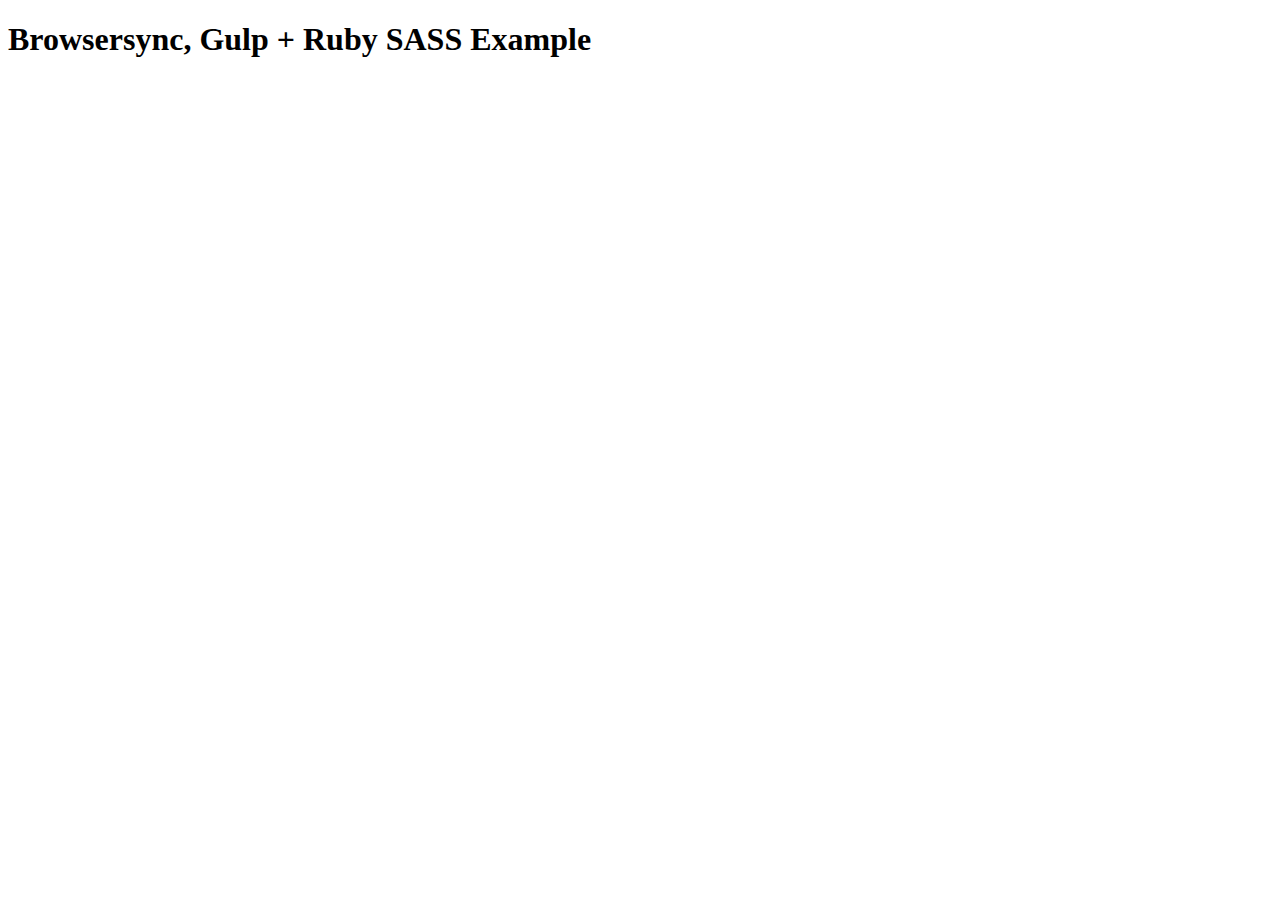
<file: node_modules/bs-recipes/recipes/gulp.ruby.sass/app/index.html>
<!doctype html>
<html lang="en-US">
<head>
    <meta charset="UTF-8">
    <title>Browsersync, Gulp + Ruby SASS Example</title>
    <link rel='stylesheet' href='css/main.css'>
</head>
<body>
    <h1>Browsersync, Gulp + Ruby SASS Example</h1>
</body>
</html>
</file>
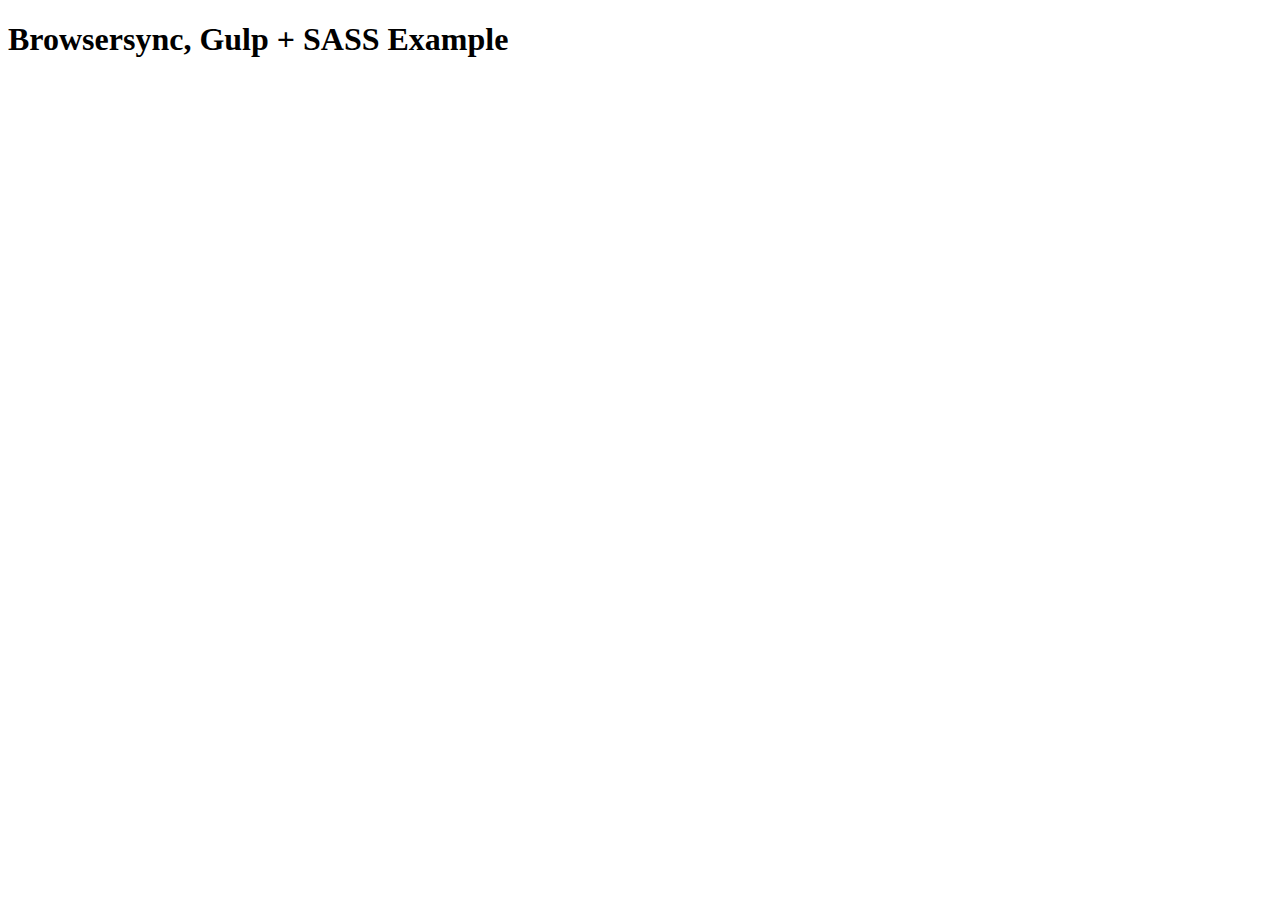
<file: node_modules/bs-recipes/recipes/gulp.sass/app/index.html>
<!doctype html>
<html lang="en-US">
<head>
    <meta charset="UTF-8">
    <title>Browsersync, Gulp + SASS Example</title>
    <link rel='stylesheet' href='css/main.css'>
</head>
<body>
    <h1>Browsersync, Gulp + SASS Example</h1>
</body>
</html>
</file>
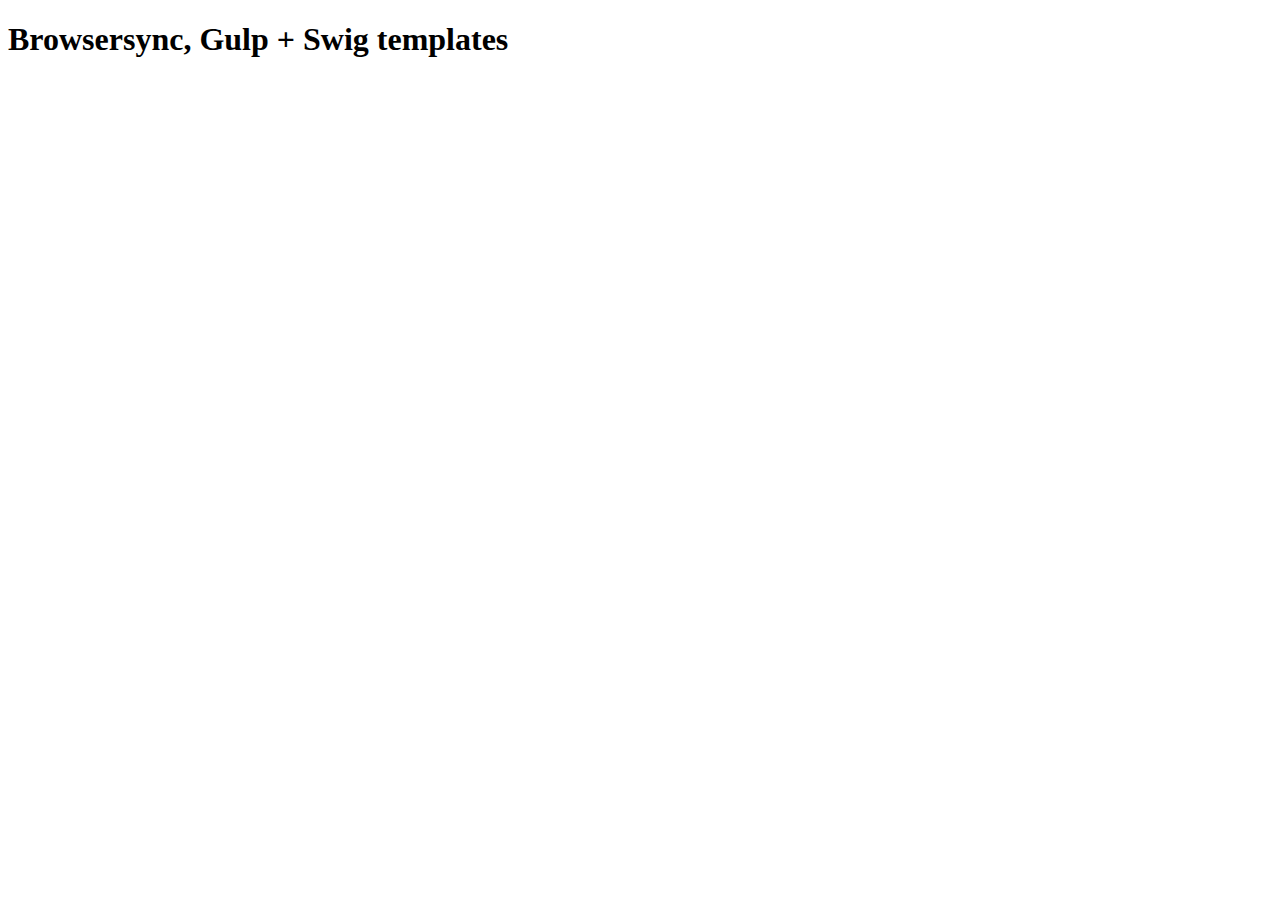
<file: node_modules/bs-recipes/recipes/gulp.swig/app/index.html>
<!doctype html>
<html lang="en-US">
<head>
    <meta charset="UTF-8">
    <title>Browsersync, Gulp + Swig templates</title>
    <link rel='stylesheet' href='css/main.css'>
</head>
<body>
    <h1>Browsersync, Gulp + Swig templates</h1>
</body>
</html>
</file>
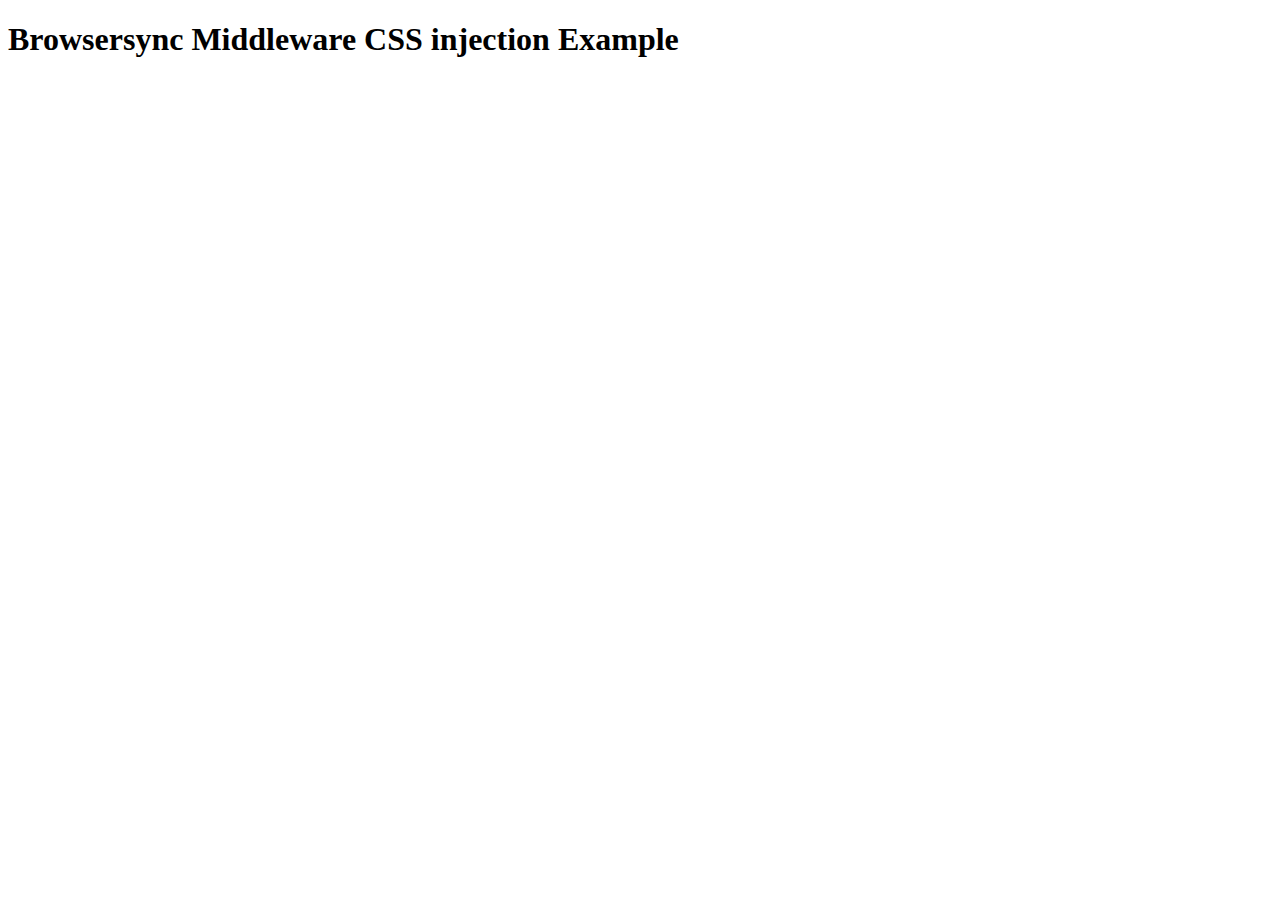
<file: node_modules/bs-recipes/recipes/middleware.css.injection/app/index.html>
<!doctype html>
<html lang="en-US">
<head>
    <meta charset="UTF-8">
    <title>Browsersync Server Example</title>
    <link rel='stylesheet' href='css/main.less'>
</head>
<body>
    <h1>Browsersync Middleware CSS injection Example</h1>
</body>
</html>
</file>
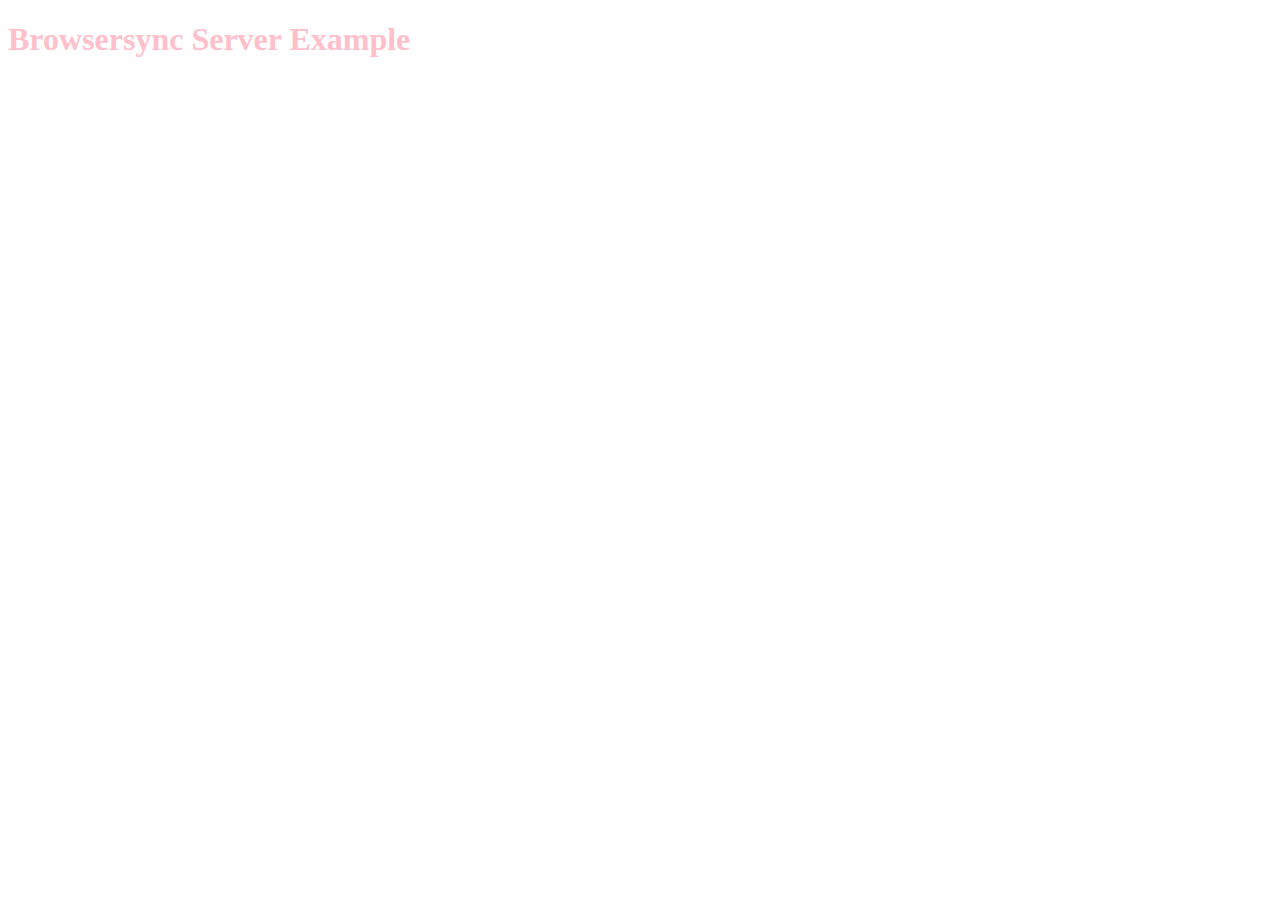
<file: node_modules/bs-recipes/recipes/server.middleware/app/index.html>
<!doctype html>
<html lang="en-US">
<head>
    <meta charset="UTF-8">
    <title>Browsersync Server Example</title>
    <link rel='stylesheet' href='css/main.css'>
</head>
<body>
    <h1>Browsersync Server Example</h1>
</body>
</html>
</file>
<file: node_modules/bs-recipes/recipes/gulp.ruby.sass/app/css/main.css>
body {
  background: white; }



/*# sourceMappingURL=main.css.map */
</file>
<file: node_modules/bs-recipes/recipes/gulp.sass/app/css/main.css>
body {
  background: white; }
</file>
<file: node_modules/bs-recipes/recipes/gulp.swig/app/css/main.css>
body {
  background: white; }
</file>
<file: node_modules/bs-recipes/recipes/server.middleware/app/css/main.css>
body {
	background: white;
	color: pink;
}
</file>
